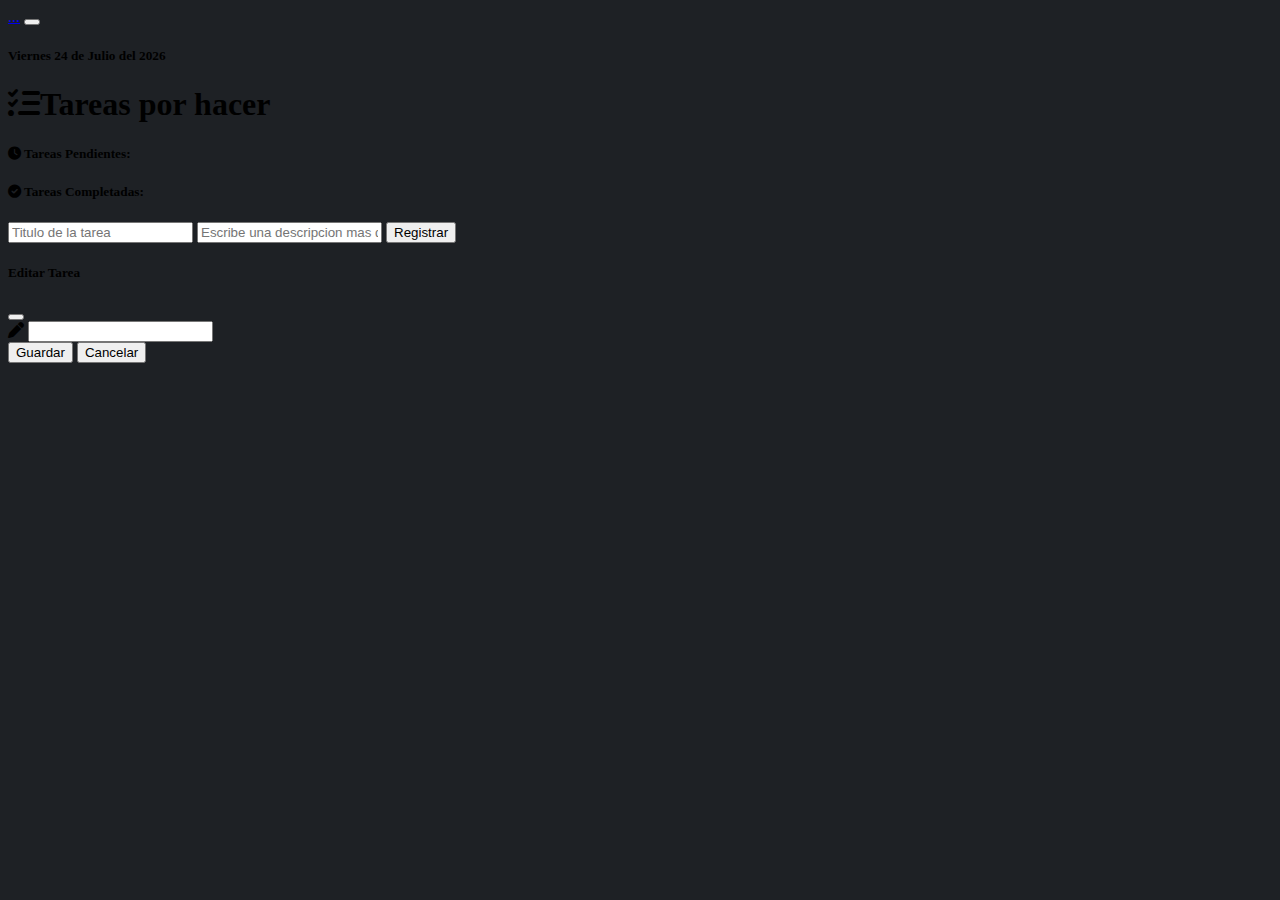
<file: index.html>
<!DOCTYPE html>
<html lang="en">
  <head>
    <meta charset="UTF-8" />
    <meta http-equiv="X-UA-Compatible" content="IE=edge" />
    <meta name="viewport" content="width=device-width, initial-scale=1.0" />
    <link
      href="https://cdn.jsdelivr.net/npm/bootstrap@5.1.3/dist/css/bootstrap.min.css"
      rel="stylesheet"
      integrity="sha384-1BmE4kWBq78iYhFldvKuhfTAU6auU8tT94WrHftjDbrCEXSU1oBoqyl2QvZ6jIW3"
      crossorigin="anonymous"
    />
    <link
      rel="stylesheet"
      href="https://cdnjs.cloudflare.com/ajax/libs/animate.css/4.1.1/animate.min.css"
    />
    <link
      rel="stylesheet"
      href="https://cdnjs.cloudflare.com/ajax/libs/font-awesome/6.0.0/css/all.min.css"
    />
    <link rel="stylesheet" href="styles.css" />
    <link
      rel="stylesheet"
      href="https://use.fontawesome.com/releases/v5.8.1/css/all.css"
      integrity="sha384-50oBUHEmvpQ+1lW4y57PTFmhCaXp0ML5d60M1M7uH2+nqUivzIebhndOJK28anvf"
      crossorigin="anonymous"
    />
    <title>ToDo</title>
  </head>
  <body>
    <!--NavBar-->
    <nav class="navbar navbar-expand-lg navbar-dark bg-dark">
      <div class="container-fluid">
        <a class="navbar-brand" href="#">...</a>
        <button
          class="navbar-toggler"
          type="button"
          data-bs-toggle="collapse"
          data-bs-target="#navbarText"
          aria-controls="navbarText"
          aria-expanded="false"
          aria-label="Toggle navigation"
        >
          <span class="navbar-toggler-icon"></span>
        </button>
        <div class="collapse navbar-collapse" id="navbarText">
          <ul class="navbar-nav me-auto mb-2 mb-lg-0"></ul>
          <span class="navbar-text">
            <h5 id="fechaCompleta" class="me-4"></h5>
          </span>
        </div>
      </div>
    </nav>
    <!--Titulo-->
    <h1 class="text-light text-center m-5">
      <i class="me-3 fa-solid fa-list-check"></i>Tareas por hacer
    </h1>
    <h4 class="text-light text-center" id="reloj" class="me-5"></h4>

    <!--Sub Titulos-->
    <div class="d-flex flex-wrap justify-content-around">
      <div>
        <h5 class="text-primary">
          <i class="fa-solid fa-clock"></i> Tareas Pendientes:
          <span id="pendientesContador" class="text-light"></span>
        </h5>
      </div>
      <div>
        <h5 class="text-success">
          <i class="fa-solid fa-circle-check"></i> Tareas Completadas:
          <span id="completadasContador" class="text-light"></span>
        </h5>
      </div>
    </div>

    <!-- Input Registro-->
    <div class="p-3 mb-5">
      <div class="row d-flex justify-content-center">
        <div class="bg-white rounded p-3 col-sm-8">
          <form onsubmit="registrarTarea(event)">
            <div class="input-group mb-3">
              <input
                id="inputResgistro"
                name="Task"
                type="text"
                class="form-control me-4 rounded"
                placeholder="Titulo de la tarea"
              />
              <input
                id="inputDescripcion"
                name="Task"
                type="text"
                class="form-control me-4 rounded"
                placeholder="Escribe una descripcion mas detallada de la tarea"
              />
              <button
                class="btn btn-outline-white btn btn-primary rounded"
                type="submit"
                id="button-addon2"
              >
                Registrar
              </button>
            </div>
          </form>
          <!-- Conteiner Tareas-->
          <div id="ConteinerTareas" class="rounded border"></div>
        </div>
      </div>
    </div>

    <!-- Modal -->
    <div
      class="modal fade"
      id="exampleModal"
      tabindex="-1"
      aria-labelledby="exampleModalLabel"
      aria-hidden="true"
    >
      <div class="modal-dialog">
        <div class="modal-content">
          <div class="modal-header">
            <h5 class="modal-title" id="exampleModalLabel">Editar Tarea</h5>
            <button
              type="button"
              class="btn-close"
              data-bs-dismiss="modal"
              aria-label="Close"
            ></button>
          </div>
          <div class="modal-body">
            <div class="input-group mb-3">
              <span class="input-group-text" id="basic-addon1"
                ><i class="fa-solid fa-pen"></i
              ></span>
              <input id="modal" type="text" class="form-control" />
              <span id="modal-id" hidden></span>
            </div>
          </div>
          <div class="modal-footer">
            <button
              type="button"
              class="btn btn-success"
              data-bs-dismiss="modal"
              onclick="guardarModal()"
            >
              Guardar
            </button>
            <button
              type="button"
              class="btn btn-outline-secondary"
              data-bs-dismiss="modal"
            >
              Cancelar
            </button>
          </div>
        </div>
      </div>
    </div>

    <script
      src="https://cdn.jsdelivr.net/npm/bootstrap@5.1.3/dist/js/bootstrap.bundle.min.js"
      integrity="sha384-ka7Sk0Gln4gmtz2MlQnikT1wXgYsOg+OMhuP+IlRH9sENBO0LRn5q+8nbTov4+1p"
      crossorigin="anonymous"
    ></script>
    <script src="main.js"></script>
  </body>
</html>
</file>
<file: styles.css>
body{
    background-color : #1E2125;
}
</file>
